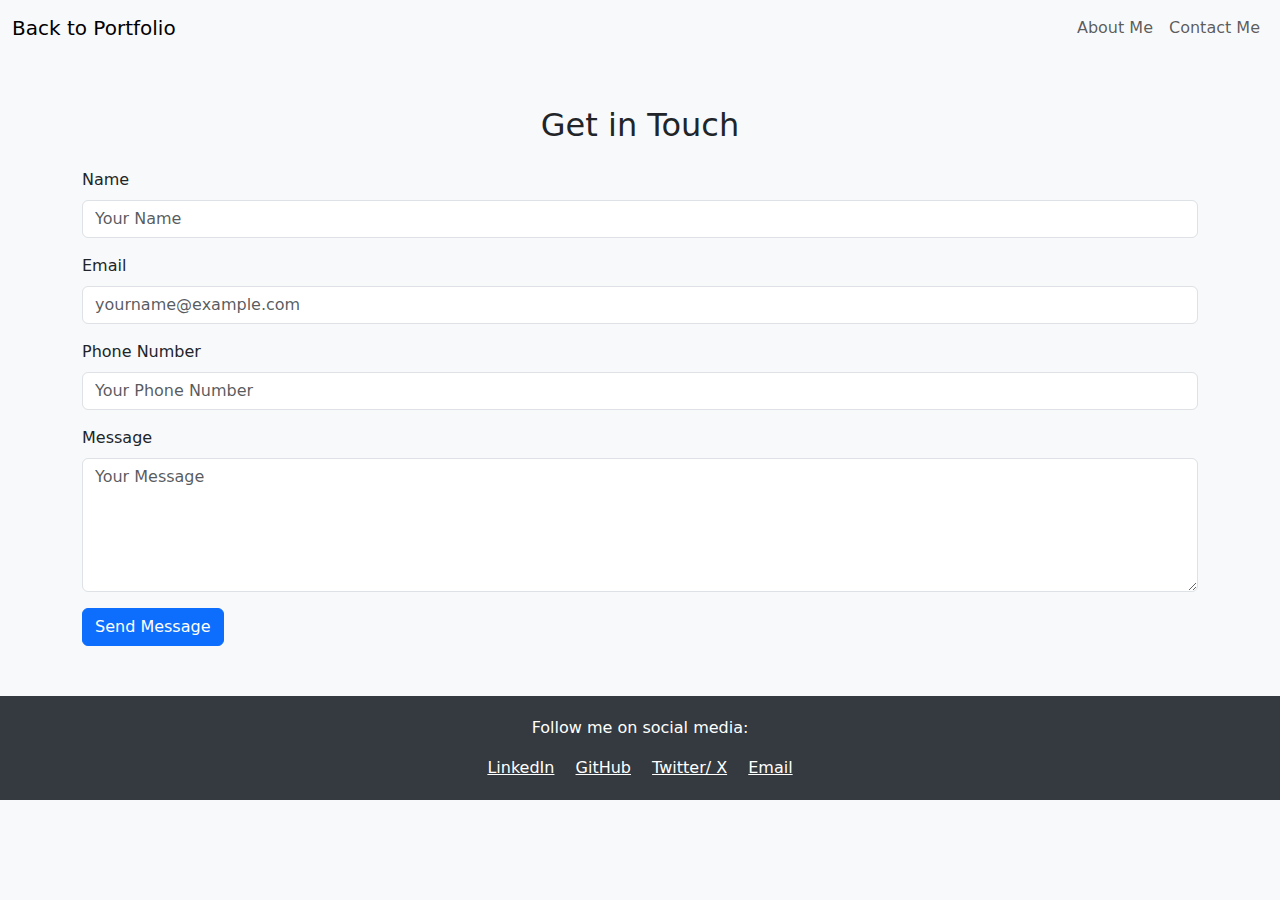
<file: contact.html>
<!DOCTYPE html>
<html lang="en">
<head>
    <meta charset="UTF-8">
    <meta name="viewport" content="width=device-width, initial-scale=1.0">
    <title>Contact Me</title>
    <link href="https://cdn.jsdelivr.net/npm/bootstrap@5.3.0-alpha1/dist/css/bootstrap.min.css" rel="stylesheet">
    <link rel="stylesheet" href="css/contact.css">
</head>
<body>

    <!-- Navigation Bar -->
    <nav class="navbar navbar-expand-lg navbar-light bg-light">
        <div class="container-fluid">
            <a class="navbar-brand" href="index.html">Back to Portfolio</a>
            <button class="navbar-toggler" type="button" data-bs-toggle="collapse" data-bs-target="#navbarNav" aria-controls="navbarNav" aria-expanded="false" aria-label="Toggle navigation">
                <span class="navbar-toggler-icon"></span>
            </button>
            <div class="collapse navbar-collapse" id="navbarNav">
                <ul class="navbar-nav ms-auto">
                    <li class="nav-item">
                        <a class="nav-link" href="index.html">About Me</a>
                    </li>
                    <li class="nav-item">
                        <a class="nav-link" href="contact.html">Contact Me</a>
                    </li>
                </ul>
            </div>
        </div>
    </nav>

    <!-- Contact Form Section -->
    <section class="container contact-form">
        <h2 class="text-center mb-4">Get in Touch</h2>
        <form>
            <div class="mb-3">
                <label for="name" class="form-label">Name</label>
                <input type="text" class="form-control" id="name" placeholder="Your Name" required>
            </div>
            <div class="mb-3">
                <label for="email" class="form-label">Email</label>
                <input type="email" class="form-control" id="email" placeholder="yourname@example.com" required>
            </div>
            <div class="mb-3">
                <label for="phone" class="form-label">Phone Number</label>
                <input type="tel" class="form-control" id="phone" placeholder="Your Phone Number" required>
            </div>
            <div class="mb-3">
                <label for="message" class="form-label">Message</label>
                <textarea class="form-control" id="message" rows="5" placeholder="Your Message" required></textarea>
            </div>
            <button type="submit" class="btn btn-primary">Send Message</button>
        </form>
    </section>

    <!-- Footer Section -->
    <footer>
        <div class="container">
            <p>Follow me on social media:</p>
            <a href="linkedin.com/in/syncd3v" class="text-white me-3">LinkedIn</a>
            <a href="https://github.com/efpha" class="text-white me-3">GitHub</a>
            <a href="https://x.com/syncd3v" class="text-white me-3">Twitter/ X</a>
            <a href="mailto:muthurikeffa254@gmail.com" class="text-white">Email</a>
        </div>
    </footer>

    <!-- Bootstrap JavaScript -->
    <script src="https://cdn.jsdelivr.net/npm/bootstrap@5.3.0-alpha1/dist/js/bootstrap.bundle.min.js"></script>
</body>
</html>
</file>
<file: css/contact.css>
body {
    background-color: #f8f9fa;
}

.contact-form {
    margin-top: 50px;
}

footer {
    background-color: #343a40;
    color: white;
    text-align: center;
    padding: 20px 0;
    margin-top: 50px;
}
</file>
